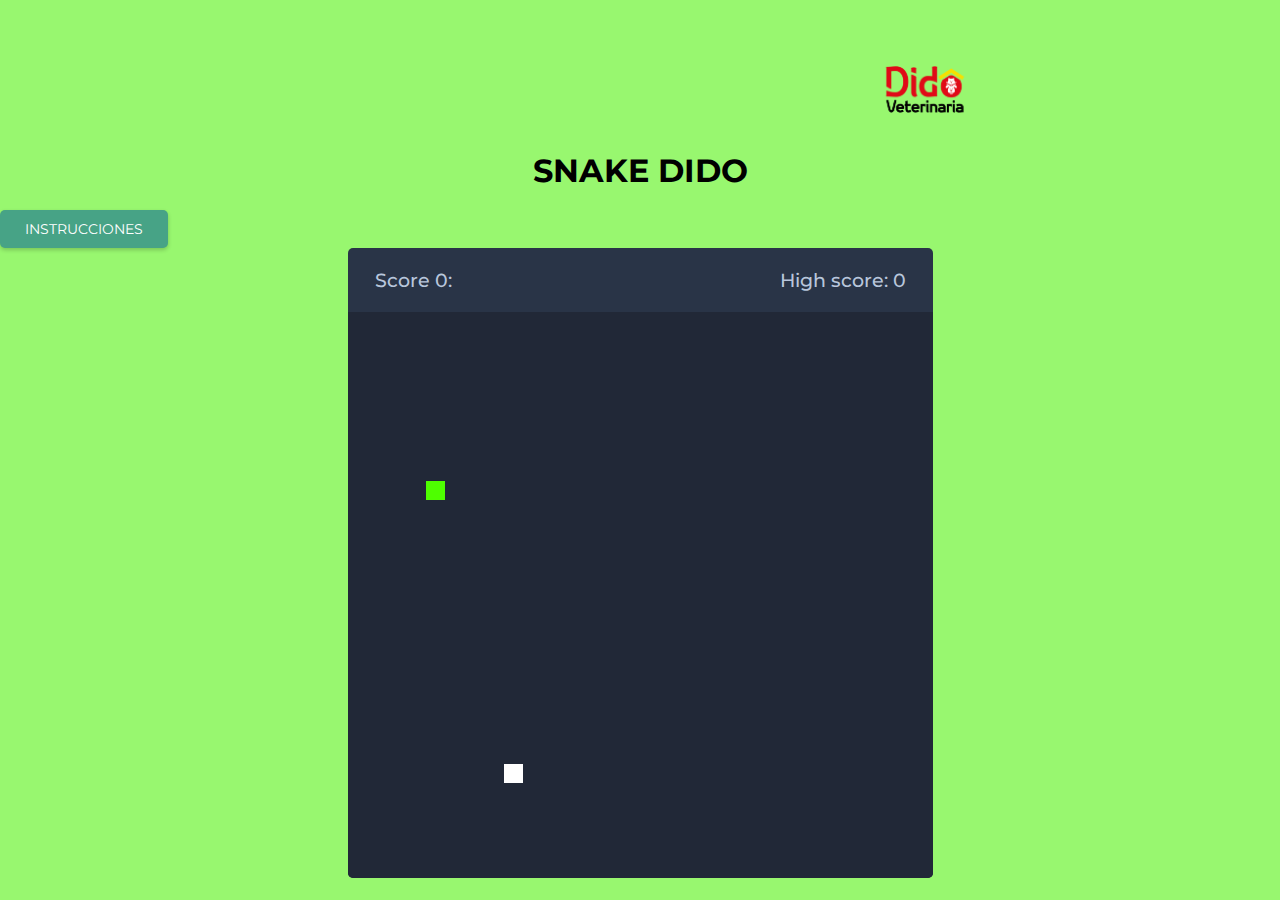
<file: index.html>
<!DOCTYPE html>
<html lang="en">
<head>
    <meta charset="utf-8">
    <title>JUEGO DE LA SERPIENTE</title>
    <link rel="stylesheet" href="style.css">
    <link rel="stylesheet" href="style2.css">
    
    <meta name="viewpot" content="width=device-widh, initial-scale=1.0">
    <link rel="preconnect" href="https://fonts.googleapis.com">
<link rel="preconnect" href="https://fonts.gstatic.com" crossorigin>
<link rel="icon" href="imagenes/dido-circular.png">
<link href="https://fonts.googleapis.com/css2?family=Montserrat:ital,wght@1,900&display=swap" rel="stylesheet">
</head>

<body>
    

   <div id="1-cubo">
    <img class="did"   src="imagenes/LOGO-DIDO-SINFONDO-PNG.png" alt="didojuegos">
   <h1 class="tit">SNAKE DIDO</h1>
 <div>
    <button id="open"><a></a>INSTRUCCIONES</button>
      
    <div id="modal_container" class="modal-container">
      <div class="modal">
        <h1>INSTRUCCIONES</h1>
        <p>Objetivo: Controla una serpiente y hazla crecer tanto como sea posible sin chocar contra los bordes del área de juego o contra tu propia cola, al momento de chocar contra alguno de los mismos saldrá una alerta con dos preguntas que tendrás que responder.
            <p>Controles: Utiliza las teclas de dirección (arriba, abajo, izquierda, derecha).</p>
            <p>Puntuación: La puntuación del juego se basa en la longitud de la serpiente.</p>
            <p>Fin del juego: Cuando choques contra los bordes del área o tu cola, aparecerán dos preguntas y si las contestas correctamente te permitirá reiniciar.</p>
            <p>Preguntas: .</p>
            ¡Diviértete jugando y trata de superar tu puntuación más alta!</p>
        <button id="close">Cerrar</button>
      </div>
    </div>
</div>
   
    <div class="fondo"></div>
    </div>
<div class="wrapper">
    <div class="game-details">
       <div class="score"> Score 0:</div>
       <div class="high-score"> High Score: 40</div>
    </div>
    <div class="play-board"></div>
</div>

    <script src="script.js"></script>


           

    
 
</body>
</html>
</file>
<file: style.css>
@import url('https://fonts.googleapis.com/css2?family=Montserrat:ital,wght@1,900&display=swap');

* {
    margin: 0;
    padding: 0;
    font-family: 'Montserrat', sans-serif;
    
}

body{
    flex-direction: column;
    display: flex;
    align-items: center;
    justify-content: center;
    min-height: 100vh;
    background: #e3f2fd;
    background-color: #98f76f;
}
body .h1{
    display: flex;
}
.tit{
    color: black;
    display: flex;
    justify-content: center;
    align-items: center;
    margin: 0px 0px 20px 0px;
}
.did{
    width: 10%;
    display: flex;
    margin: 0px 0px 0px 860px;
}
.wrapper {
    width: 65vmin;
    height: 70vmin;
    display: flex;
    overflow: hidden;
    flex-direction: column;
    border-radius: 5px;
    background: #293447;
}

.game-details {
    color: #b8c6dc;
    font-size: 1.2rem;
    font-weight: 500;
    padding: 20px 27px;
    display: flex;
    justify-content: space-between;
}


.play-board {
    width: 100%;
    height: 100%;
    background: #212837;
    display: grid;
    grid-template: repeat(30, 1fr) / repeat(30, 1fr);
}

.play-board .food {
    background: white;
}

.play-board .head {
    background: #4EFF00;
}
#pantalla-inicio{
    height: 100%;
    display: flex;
    flex-direction: column;
    justify-content: center;
    align-items: center;
}
button {
    background-color: #47a386;
    border: 0;
    border-radius: 5px;
    box-shadow: 0 2px 4px rgba(0, 0, 0, 0.2);
    color: #fff;
    font-size: 14px;
    padding: 10px 25px;
    align-items: center;
    justify-content: center;
    display: flex;
  }
  
  .modal-container {
    display: flex;
    background-color: rgba(0, 0, 0, 0.3);
    align-items: center;
    justify-content: center;
    position: fixed;
    pointer-events: none;
    opacity: 0;  
    top: 0;
    left: 0;
    height: 100vh;
    width: 100vw;
    transition: opacity 0.3s ease;
  }
  
  .show {
    pointer-events: auto;
    opacity: 1;
  }
  
  .modal {
    background-color: #fff;
    width: 600px;
    max-width: 100%;
    padding: 30px 50px;
    border-radius: 5px;
    box-shadow: 0 2px 4px rgba(0, 0, 0, 0.2);
    text-align: center;
  }
  #close{
    text-align: center;
    justify-content: center;
    align-items: center;
  }
  .modal h1 {
    margin: 0;
  }
  
  .modal p {
    opacity: 0.7;
    font-size: 14px;
  }
</file>
<file: style2.css>
button {
  background-color: #47a386;
  border: 0;
  border-radius: 5px;
  box-shadow: 0 2px 4px rgba(0, 0, 0, 0.2);
  color: #fff;
  font-size: 14px;
  padding: 10px 25px;
}

.modal-container {
  display: flex;
  background-color: rgba(0, 0, 0, 0.3);
  align-items: center;
  justify-content: center;
  position: fixed;
  pointer-events: none;
  opacity: 0;  
  top: 0;
  left: 0;
  height: 100vh;
  width: 100vw;
  transition: opacity 0.3s ease;
}

.show {
  pointer-events: auto;
  opacity: 1;
}

.modal {
  background-color: #fff;
  width: 600px;
  max-width: 100%;
  padding: 30px 50px;
  border-radius: 5px;
  box-shadow: 0 2px 4px rgba(0, 0, 0, 0.2);
  text-align: center;
}

.modal h1 {
  margin: 0;
}

.modal p {
  opacity: 0.7;
  font-size: 14px;
}
</file>
